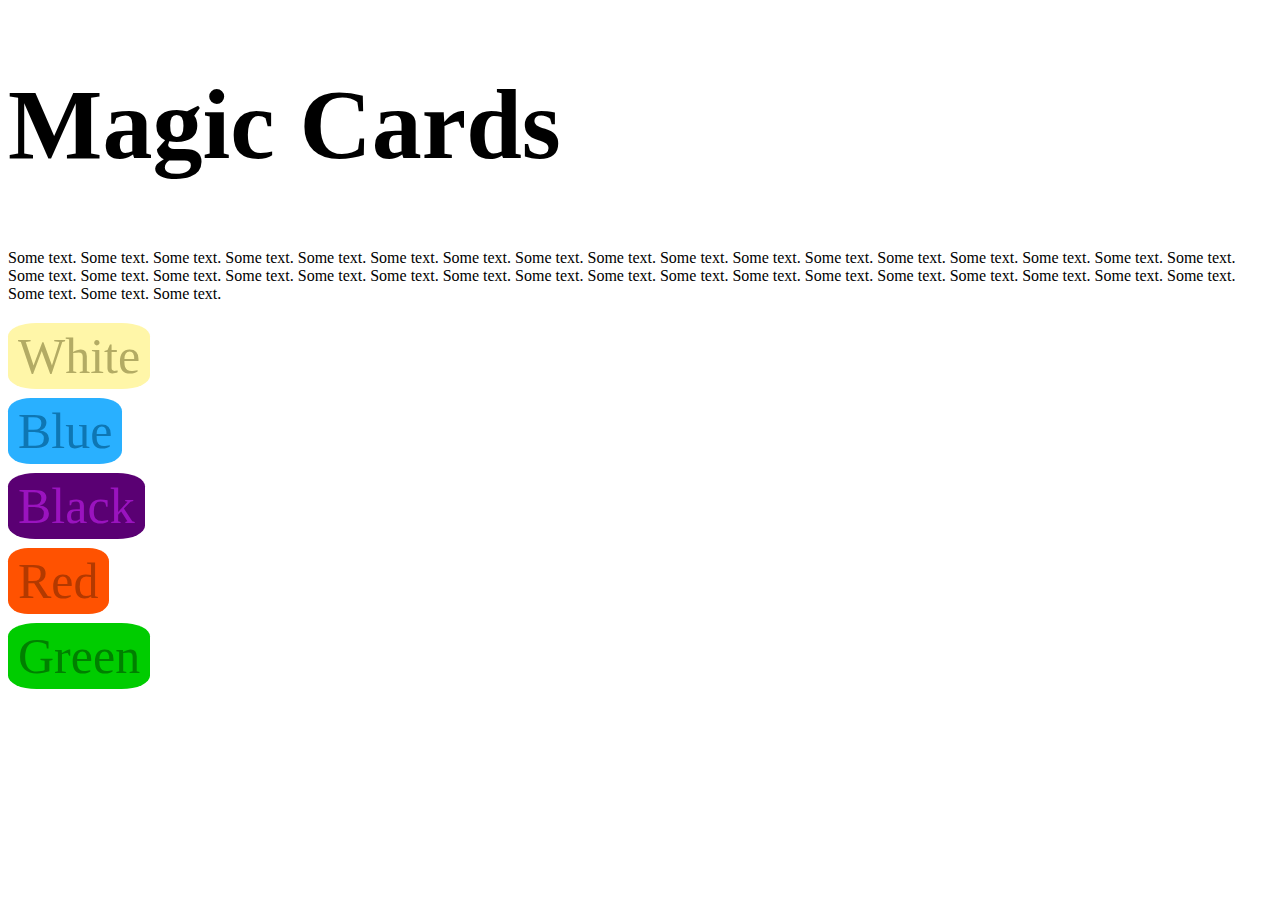
<file: Site 1/index.html>
<!DOCTYPE html>
<html lang="en">
<head>
    <meta charset="UTF-8">
    <title> Jonah Tischler's Magic: The Gathering Cards</title>
    <link rel="stylesheet" href="CSS/styles.css">
    <link rel="shortcut icon" href="Images/magic.jpg" type="image/x-icon">
</head>
    <body>
        <h1 class="title">Magic Cards</h1>
        <p>
            Some text. Some text. Some text. Some text. Some text. Some text. Some text. Some text. Some text. Some text. Some text. Some text. Some text. Some text. Some text. Some text. Some text. Some text. Some text. Some text. Some text. Some text. Some text. Some text. Some text. Some text. Some text. Some text. Some text. Some text. Some text. Some text. Some text. Some text. Some text. Some text. Some text.
        </p>
        <p class="spaced-out">
            <a class="white" href="white cards.html">White</a><br>
            <a class="blue" href="blue cards.html">Blue</a><br>
            <a class="black" href="black cards.html">Black</a><br>
            <a class="red" href="red cards.html">Red</a><br>
            <a class="green" href="green cards.html">Green</a><br>
        </p>
    </body>
</html>
</file>
<file: Site 1/CSS/styles.css>
.black {
    background-color: #5A0073;
    border-radius: 20%;
    color: #9A13BF;
    font-size: 50px;
    padding: 5px 10px;
    text-decoration: none;
}

.blue {
    background-color: #29b0ff;
    border-radius: 20%;
    color: #0E76B3;
    font-size: 50px;
    padding: 5px 10px;
    text-decoration: none;
}

.green {
    background-color: #00CC00;
    border-radius: 20%;
    color: #008000;
    font-size: 50px;
    padding: 5px 10px;
    text-decoration: none;
}

.red {
    background-color: #FF5201;
    border-radius: 20%;
    color: #B33900;
    font-size: 50px;
    padding: 5px 10px;
    text-decoration: none;
}

.spaced-out {
    line-height: 1.5;
}

.title {
    font-size: 100px;
}

.white {
    background-color: #FFF6A8;
    border-radius: 20%;
    color: #B3AB64;
    font-size: 50px;
    padding: 5px 10px;
    text-decoration: none;
}
</file>
